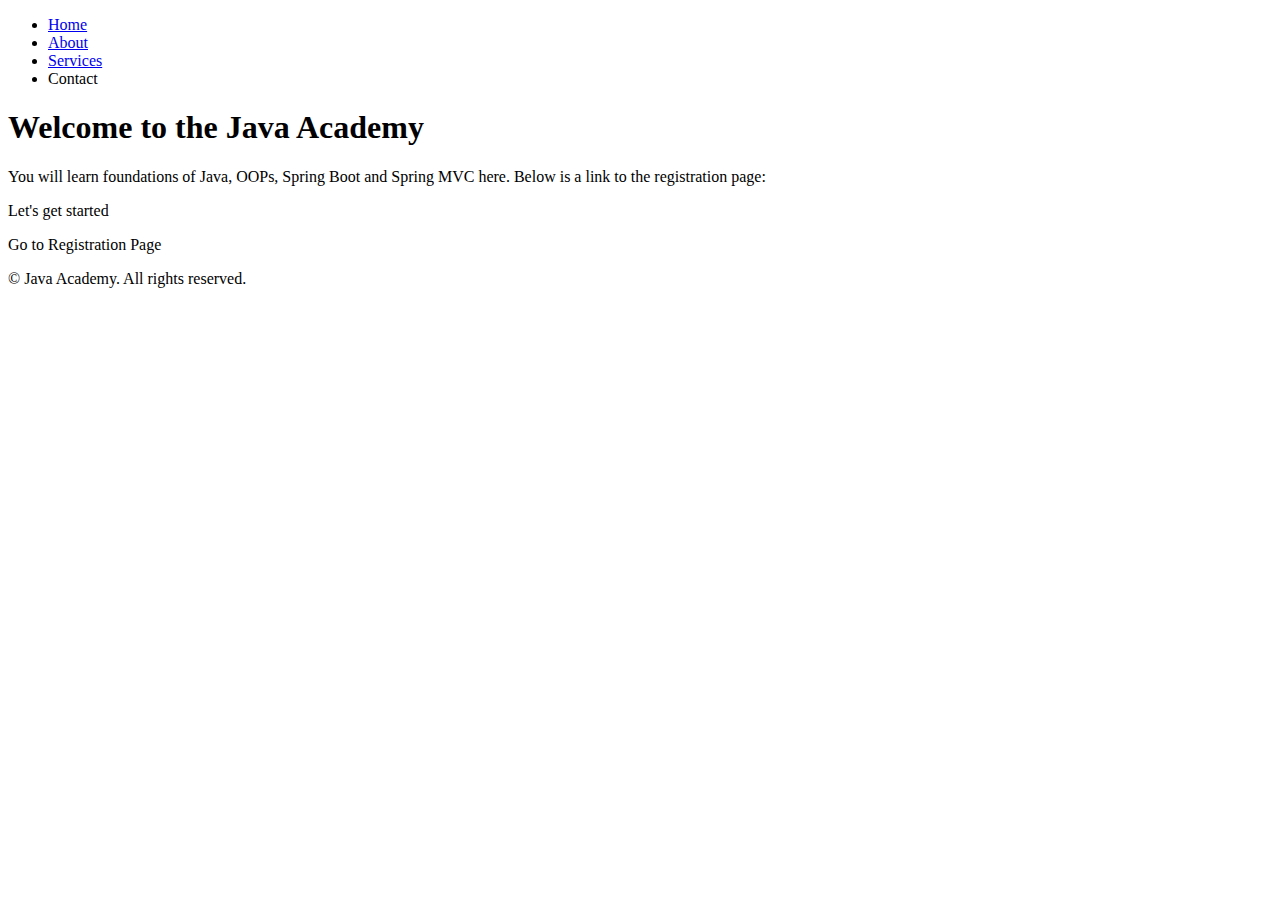
<file: mvcwebdemoas/src/main/resources/templates/index.html>
<!DOCTYPE html>
<html lang="en" xmlns:th="http://www.thymeleaf.org">
<head>
    <meta charset="UTF-8">
    <meta name="viewport" content="width=device-width, initial-scale=1.0">
    <title>Java Academy</title>
    <link rel="stylesheet" th:href="@{/css/styles.css}">
</head>
<body>

<!-- Container for aside and main -->
<div class="container">

    <!-- Aside Section (Navigation Bar) -->
    <aside>
        <nav>
            <ul>
                <li><a href="#">Home</a></li>
                <li><a href="#">About</a></li>
                <li><a href="#">Services</a></li>
                <li><a th:href="@{/contactus}">Contact</a></li>
            </ul>
        </nav>
    </aside>

    <!-- Main Content -->
    <main>
        <h1>Welcome to the Java Academy</h1>
        <p>
            You will learn foundations of Java, OOPs, Spring Boot and Spring MVC here.
            Below is a link to the registration page:
        </p>

        <p th:text="${message}">Let's get started</p>

        <a th:href="@{/registration}">Go to Registration Page</a>
    </main>

</div>

<!-- Footer -->
<footer>
    <p>
        &copy;
        <span th:text="${#dates.format(#dates.createNow(), 'yyyy')}"></span>
        Java Academy. All rights reserved.
    </p>
</footer>

</body>
</html>
</file>
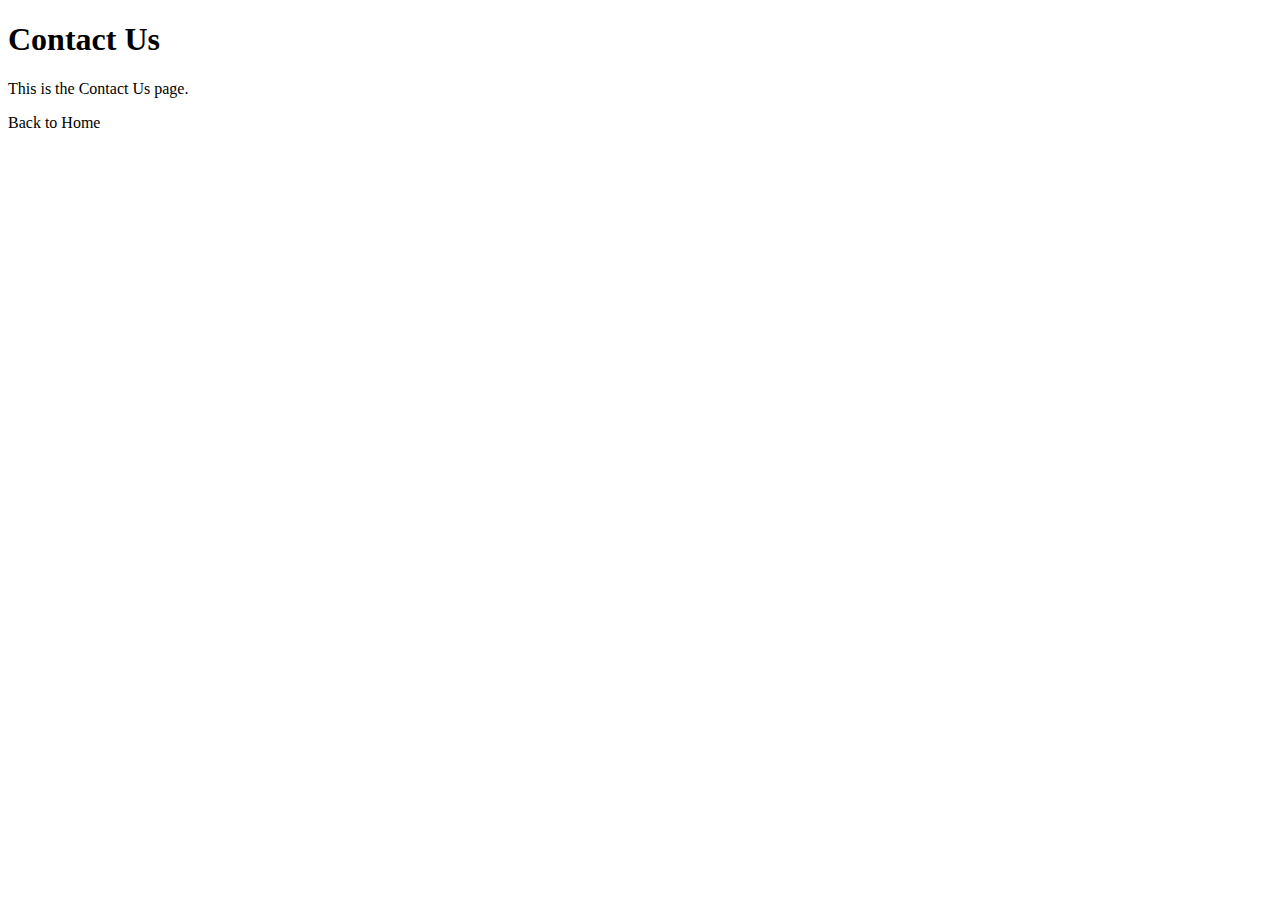
<file: mvcwebdemoas/src/main/resources/templates/contactus.html>
<!DOCTYPE html>
<html lang="en" xmlns:th="http://www.thymeleaf.org">
<head>
    <meta charset="UTF-8">
    <title>Contact Us</title>
</head>
<body>

<h1>Contact Us</h1>
<p>This is the Contact Us page.</p>

<a th:href="@{/}">Back to Home</a>

</body>
</html>
</file>
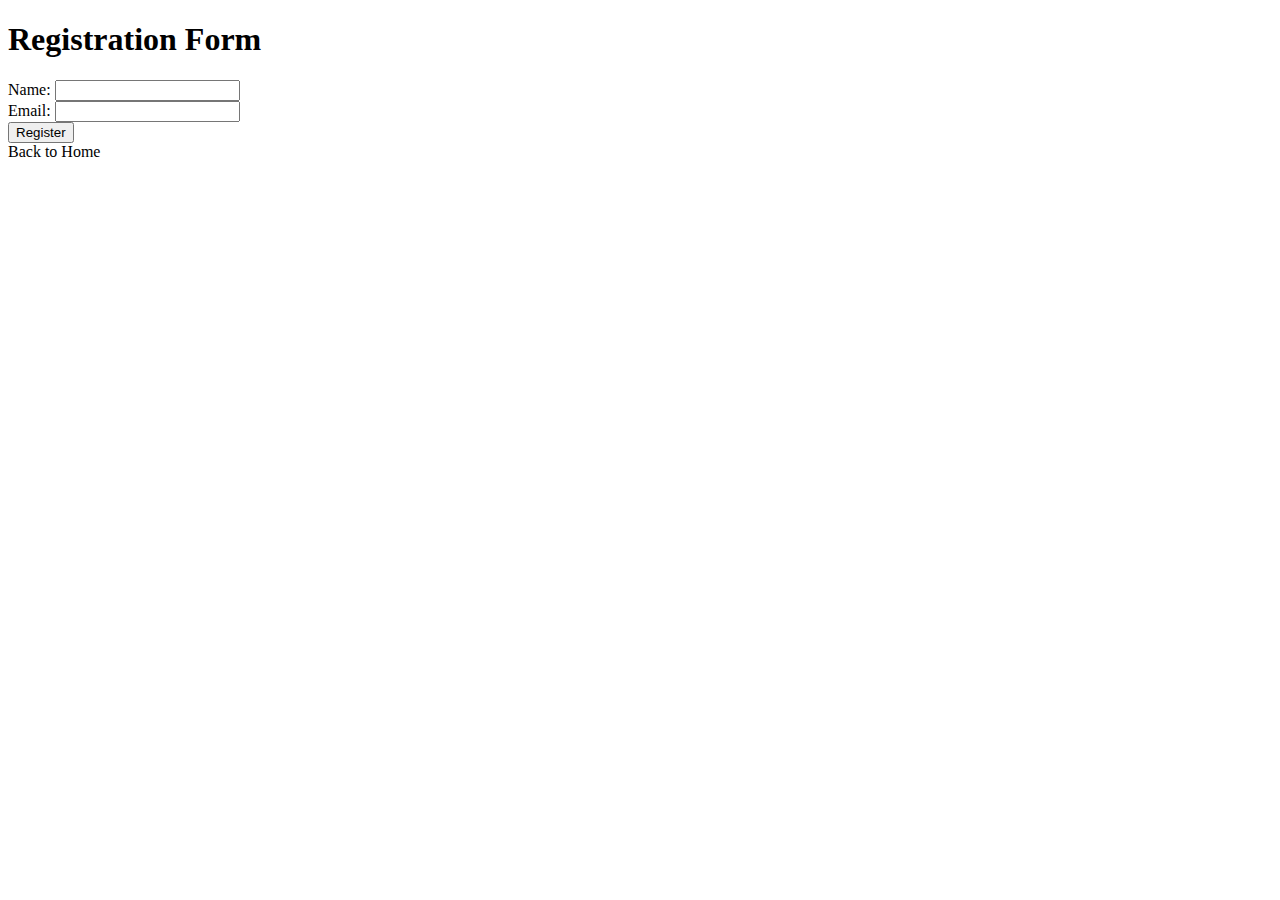
<file: mvcwebdemoas/src/main/resources/templates/registration.html>
<!DOCTYPE html>
<html xmlns:th="http://www.thymeleaf.org">
<head>
 <meta charset="UTF-8">
 <meta name="viewport" content="width=device-width, initial-scale=1.0">
 <title>Registration Page</title>
 <!-- Link to the external CSS file -->
 <link rel="stylesheet" th:href="@{/css/styles.css}">
</head>
<body>
 <h1>Registration Form</h1>
 <form action="/register" method="post">
 <label for="name">Name:</label>
 <input type="text" id="name" name="name" required>
 <br>
 <label for="email">Email:</label>
 <input type="email" id="email" name="email" required>
 <br>
 <button type="submit">Register</button>
 </form>
 <!-- Link back to the home page -->
 <a th:href="@{/}">Back to Home</a>
</body>
</html>
</file>
